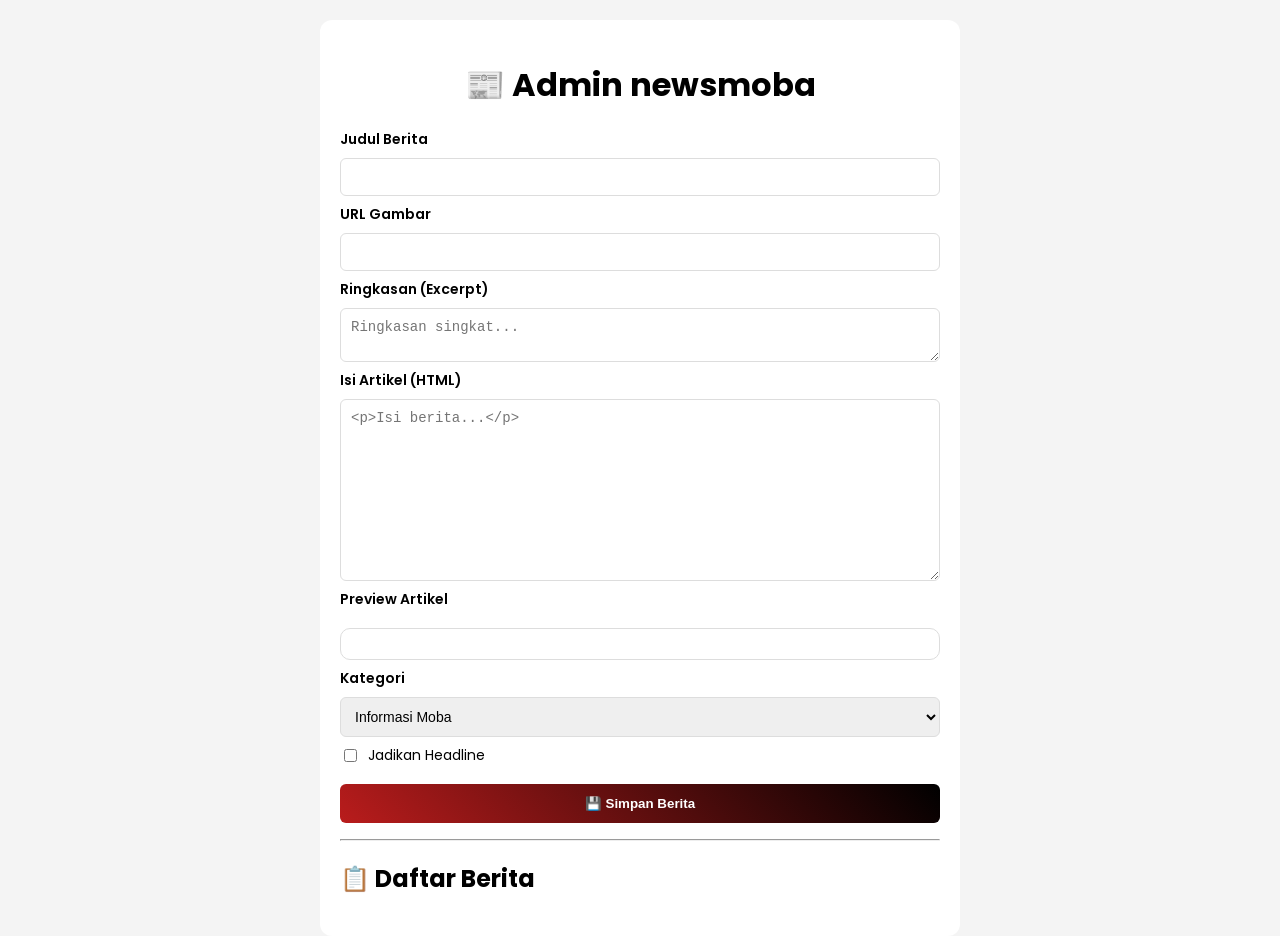
<file: admin.html>
<!DOCTYPE html>
<html lang="id">
<head>
  <meta charset="UTF-8">
  <meta name="viewport" content="width=device-width, initial-scale=1.0">
  <title>Admin newsmoba</title>

  <!-- FONT GOOGLE -->
  <link href="https://fonts.googleapis.com/css2?family=Poppins:wght@300;400;600&display=swap" rel="stylesheet">

  <link rel="stylesheet" href="admin.css">
</head>
<body>

<div class="admin-container">
  <h1>📰 Admin newsmoba</h1>

  <form id="news-form">

  <input type="hidden" id="edit-id">

  <!-- JUDUL -->
  <label>Judul Berita</label>
  <input type="text" id="title" required>

  <!-- GAMBAR -->
  <label>URL Gambar</label>
  <input type="text" id="image" required>

  <!-- EXCERPT -->
  <label>Ringkasan (Excerpt)</label>
  <textarea id="excerpt" rows="2" placeholder="Ringkasan singkat..."></textarea>

  <!-- CONTENT (INI YANG PENTING) -->
  <label>Isi Artikel (HTML)</label>
  <textarea id="content" rows="10" placeholder="<p>Isi berita...</p>" required></textarea>

  <!-- PREVIEW -->
  <label>Preview Artikel</label>
  <div id="preview-box" class="preview-box"></div>

  <!-- KATEGORI -->
  <label>Kategori</label>
  <select id="category">
    <option>Informasi Moba</option>
    <option>Seputar Moba</option>
    <option>Moba Tips</option>
    <option>Jasa & Layanan</option>
  </select>

  <!-- HEADLINE -->
  <label class="checkbox">
    <input type="checkbox" id="headline">
    Jadikan Headline
  </label>

  <button type="submit">💾 Simpan Berita</button>
</form>

  <p id="status"></p>

  <hr>

  <h2>📋 Daftar Berita</h2>
  <div id="admin-list"></div>
</div>

<script src="admin.js"></script>
</body>
</html>
</file>
<file: admin.css>
/* RESET */
body {
  font-family: 'Poppins', sans-serif;
  background: #f4f4f4;
  margin: 0;
}

/* CONTAINER */
.admin-container {
  max-width: 600px;
  margin: auto;
  background: #fff;
  padding: 20px;
  margin-top: 20px;
  border-radius: 12px;
}

/* TITLE */
h1 {
  text-align: center;
  margin-bottom: 20px;
}

/* FORM */
form {
  display: flex;
  flex-direction: column;
  gap: 8px;
}

/* LABEL */
label {
  font-weight: 600;
  font-size: 14px;
}

/* INPUT */
input, textarea, select {
  padding: 10px;
  border: 1px solid #ddd;
  border-radius: 6px;
  font-size: 14px;
}

/* CHECKBOX */
.checkbox {
  display: flex;
  align-items: center;
  gap: 8px;
  font-weight: normal;
}

/* BUTTON */
button {
  margin-top: 10px;
  padding: 12px;
  background: linear-gradient(45deg, #b91c1c, #000);
  color: white;
  border: none;
  border-radius: 6px;
  cursor: pointer;
  font-weight: 600;
}

/* STATUS */
#status {
  text-align: center;
  margin-top: 10px;
}

/* LIST */
.admin-item {
  border: 1px solid #eee;
  padding: 10px;
  margin-top: 10px;
  border-radius: 8px;
}

.admin-item h3 {
  margin: 0;
  font-size: 15px;
}

.admin-item small {
  color: #666;
}

/* BUTTONS */
.admin-actions {
  margin-top: 5px;
}

.admin-actions button {
  margin-right: 5px;
  padding: 5px 10px;
  border-radius: 5px;
}

.edit-btn {
  background: #2563eb;
  color: #fff;
}

.delete-btn {
  background: #dc2626;
  color: #fff;
}


.preview-box {
  background: #fff;
  border: 1px solid #ddd;
  padding: 15px;
  border-radius: 10px;
  margin-top: 10px;
  font-family: Georgia, serif;
  line-height: 1.6;
}

.preview-box h2 {
  margin-top: 15px;
}

.preview-box p {
  margin-bottom: 10px;
}
</file>
